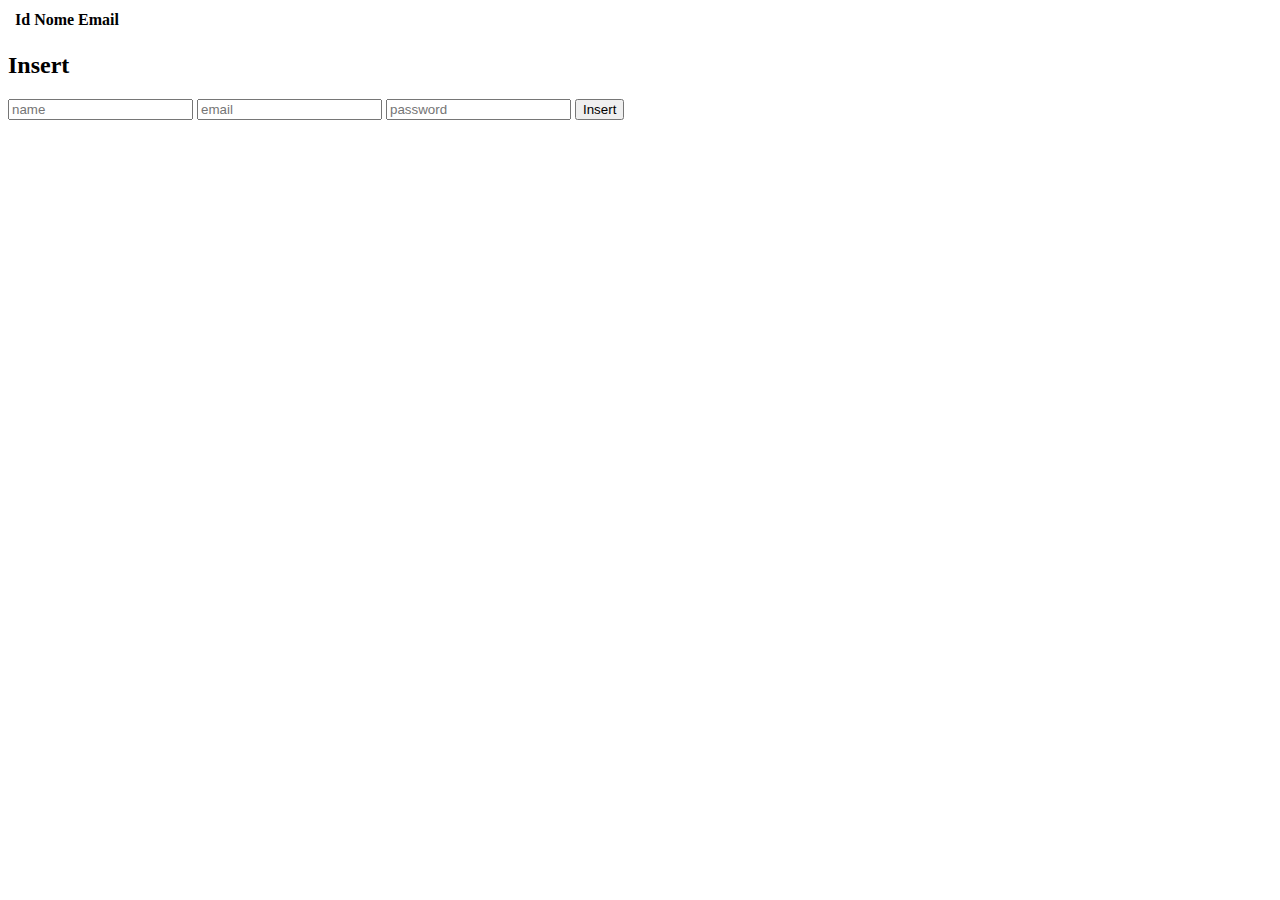
<file: teste/index.html>
<!DOCTYPE html>
<html lang="en">
<head>
  <meta charset="UTF-8">
  <meta http-equiv="X-UA-Compatible" content="IE=edge">
  <meta name="viewport" content="width=device-width, initial-scale=1.0">
  <title>Document</title>

  <script type="module" src="index.js" async></script>
</head>
<body>
    <table>
      <thead>
        <tr>
          <th></th>
          <th>Id</th>
          <th>Nome</th>
          <th>Email</th>
        </tr>
      </thead>
      <tbody>
        <!-- insere usuarios -->
      </tbody>
    </table>

    <div>
      <h2>Insert</h2>
      <input id="name" placeholder="name">
      <input id="email" placeholder="email">
      <input id="password" placeholder="password">
      <button id="insert-btn">Insert</button>
    </div>
</body>
</html>
</file>
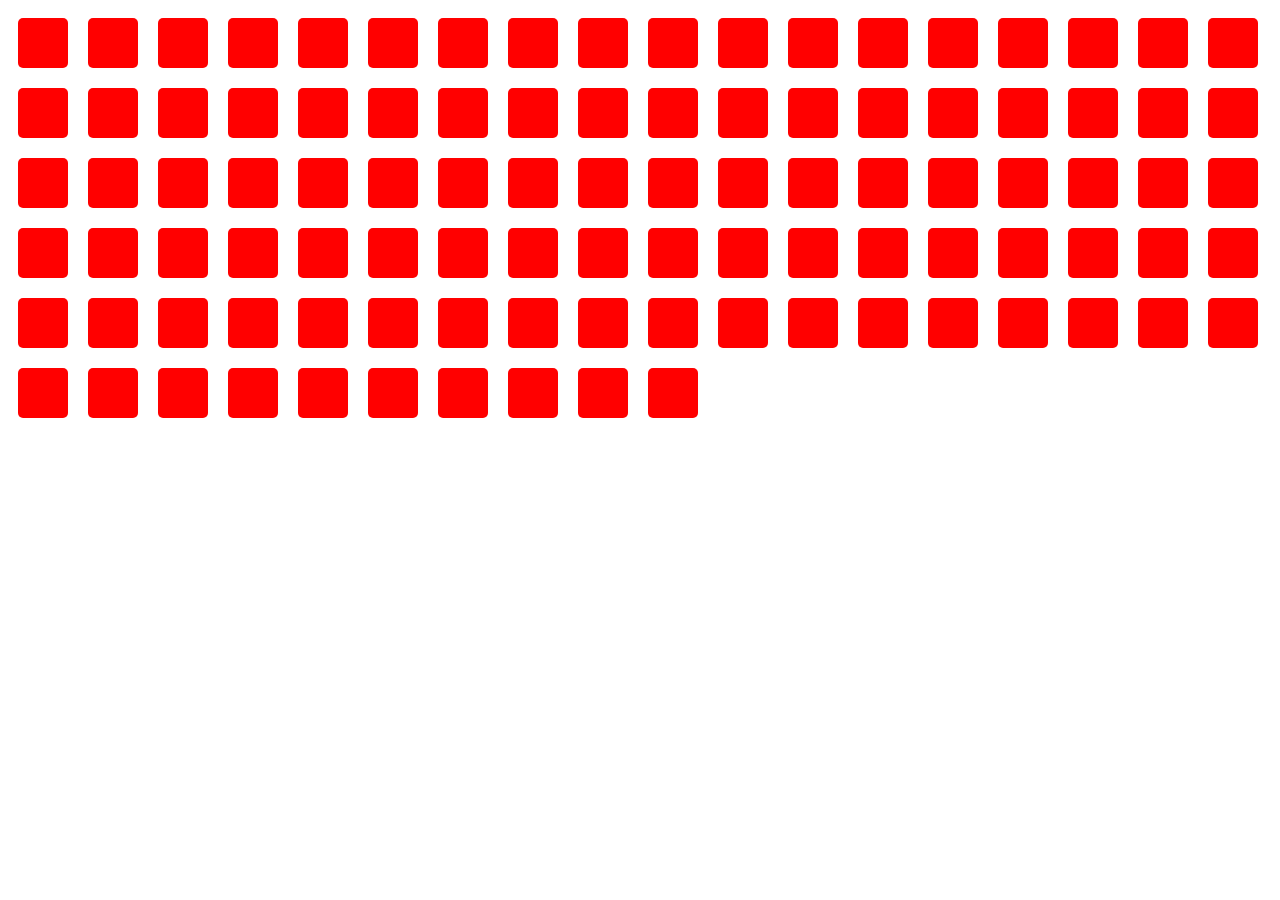
<file: teste/boxes.html>
<!DOCTYPE html>
<html lang="en">
<head>
  <meta charset="UTF-8">
  <meta http-equiv="X-UA-Compatible" content="IE=edge">
  <meta name="viewport" content="width=device-width, initial-scale=1.0">
  <title>Document</title>

  <link rel="stylesheet" href="boxes.css">
  <script type="module" src="boxes.js" async></script>

</head>
<body>
  
</body>
</html>
</file>
<file: teste/boxes.css>
body {
  display: flex;
  flex-wrap: wrap;
}

.box {
  background-color: red;
  width: 50px;
  height: 50px;
  margin: 10px;
  cursor: pointer;
  border-radius: 5px;
}
</file>
